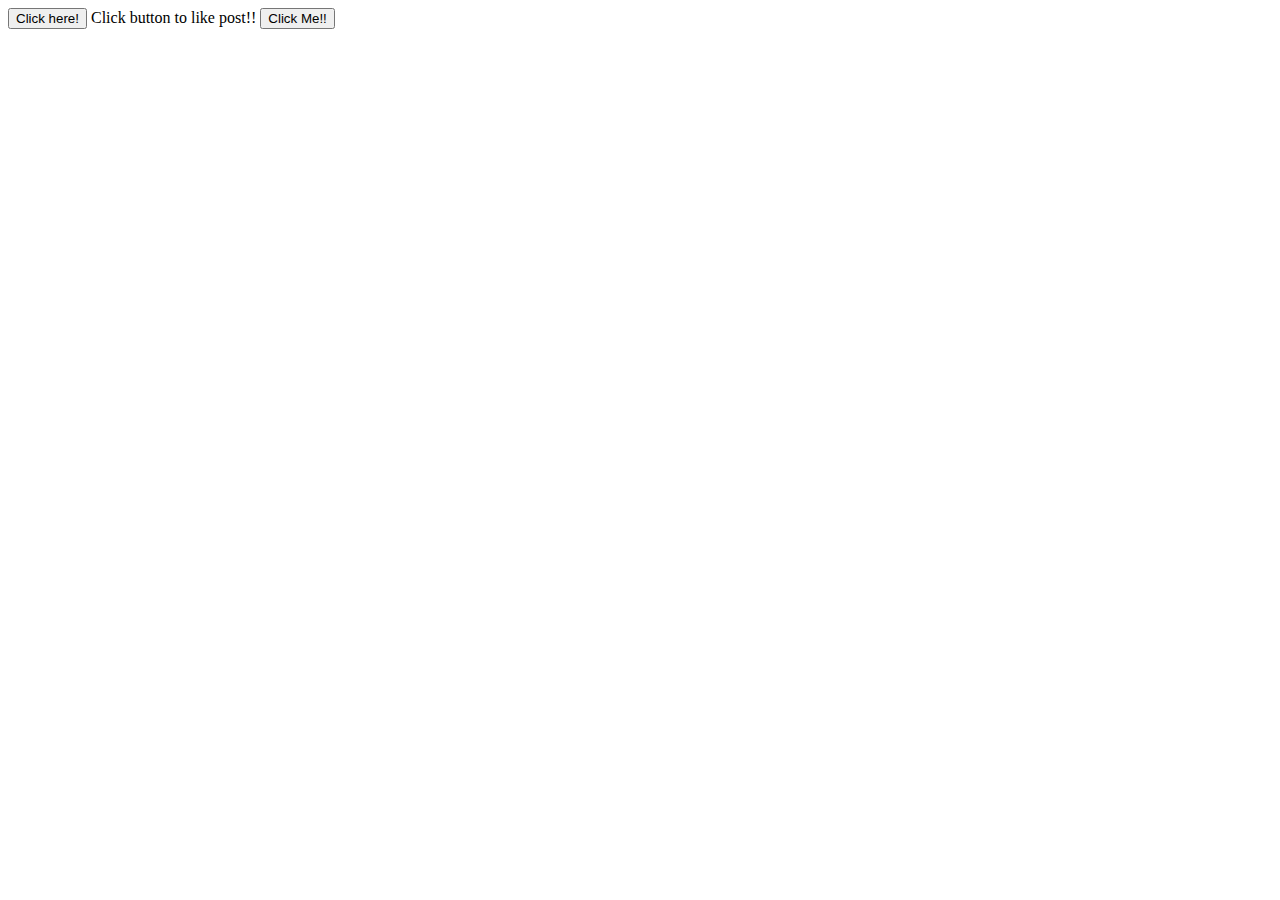
<file: Part 10/index.html>
<!DOCTYPE html>
<html lang="en">
<head>
    <meta charset="UTF-8">
    <meta name="viewport" content="width=device-width, initial-scale=1.0">
    <title>Document</title>
</head>
<body>
    <button>Click here!</button>
    Click button to like post!!
    <button onclick="console.log('Post is liked')">Click Me!!</button> <!--Inline event-->
    <script src="a_DOM event.js"></script>
</body>
</html>
</file>
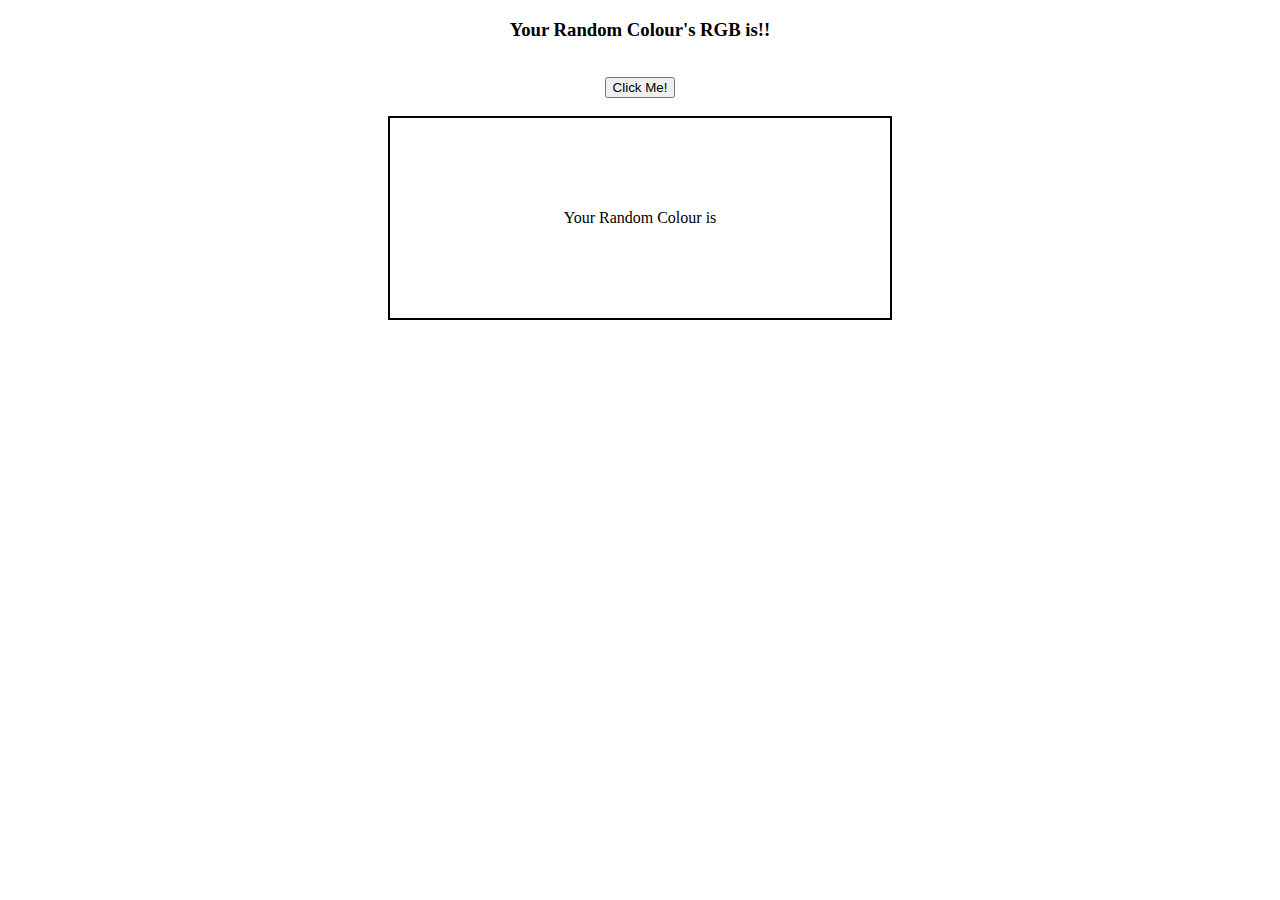
<file: Part 10/c.html>
<!DOCTYPE html>
<html lang="en">
<head>
    <meta charset="UTF-8">
    <meta name="viewport" content="width=device-width, initial-scale=1.0">
    <title>Document</title>
    <link rel="stylesheet" href="c.css">
</head>
<body>
    <h3>Your Random Colour's RGB is!!</h3><br>
    <button>Click Me!</button><br><br>
    <div>Your Random Colour is</div>
    <script src="c_activity.js"></script>
</body>
</html>
</file>
<file: Part 10/c.css>
body{
    text-align: center;
}
div{
    border: 2px black solid;
    height: 200px;
    width: 500px;
    margin: auto;
    display: flex;
    flex-direction: column;
    justify-content: center;
}
</file>
